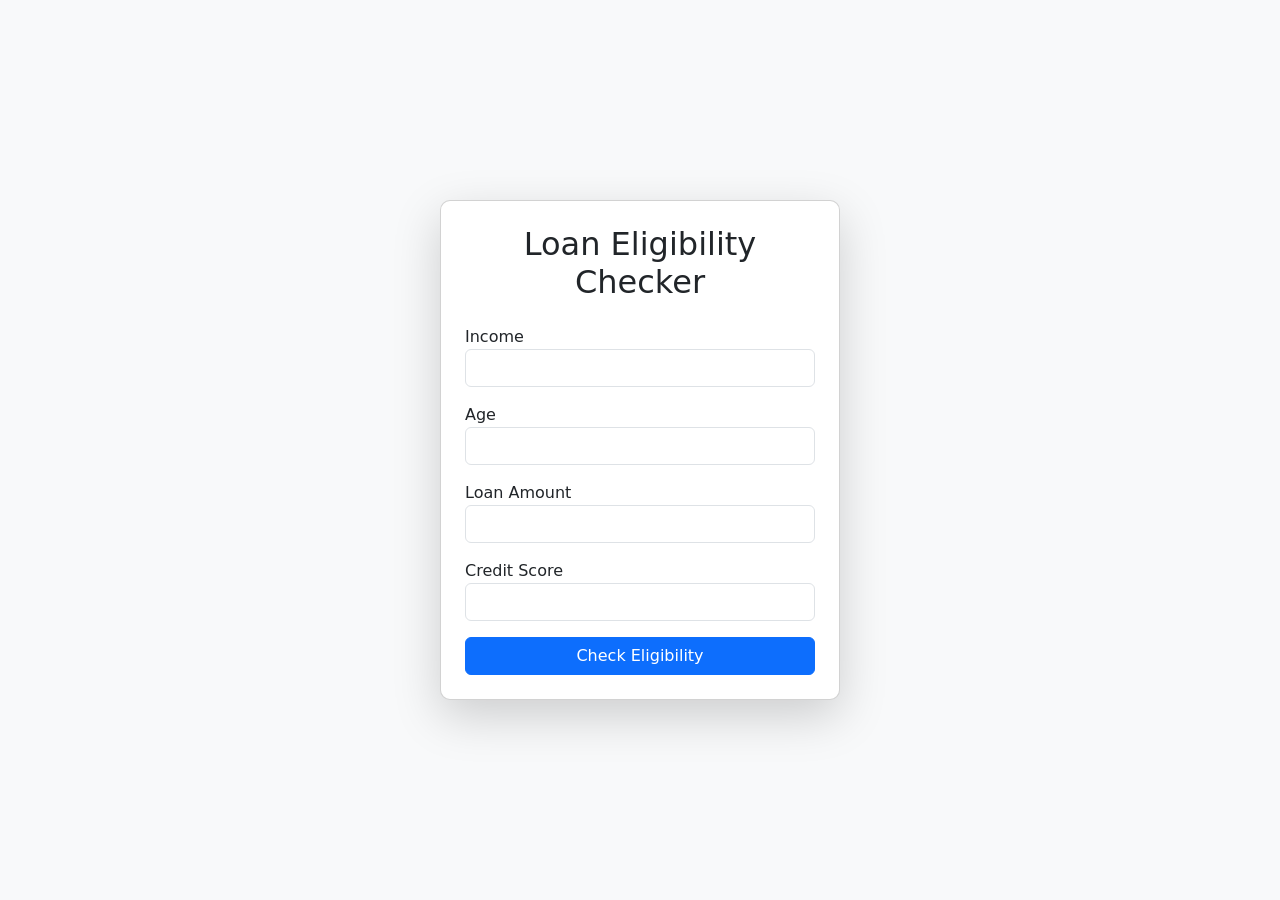
<file: templates/index.html>
<!DOCTYPE html>
<html>
<head>
    <title>Loan Eligibility Checker</title>
    <link rel="stylesheet" href="/static/bootstrap.min.css">
    <link rel="stylesheet" href="/static/style.css">
</head>

<body class="bg-light">

<div class="container d-flex justify-content-center align-items-center vh-100">
    <div class="card shadow-lg p-4 form-card">
        
        <h2 class="text-center mb-4">Loan Eligibility Checker</h2>

        <form action="/predict" method="POST">

            <label>Income</label>
            <input type="number" name="income" class="form-control mb-3" required>

            <label>Age</label>
            <input type="number" name="age" class="form-control mb-3" required>

            <label>Loan Amount</label>
            <input type="number" name="loan_amount" class="form-control mb-3" required>

            <label>Credit Score</label>
            <input type="number" name="credit_score" class="form-control mb-3" required>

            <button class="btn btn-primary w-100">Check Eligibility</button>
        </form>

    </div>
</div>

</body>
</html>
</file>
<file: static/style.css>
.form-card {
    width: 400px;
    border-radius: 10px;
}

.result-card {
    width: 450px;
    border-radius: 10px;
}
</file>
